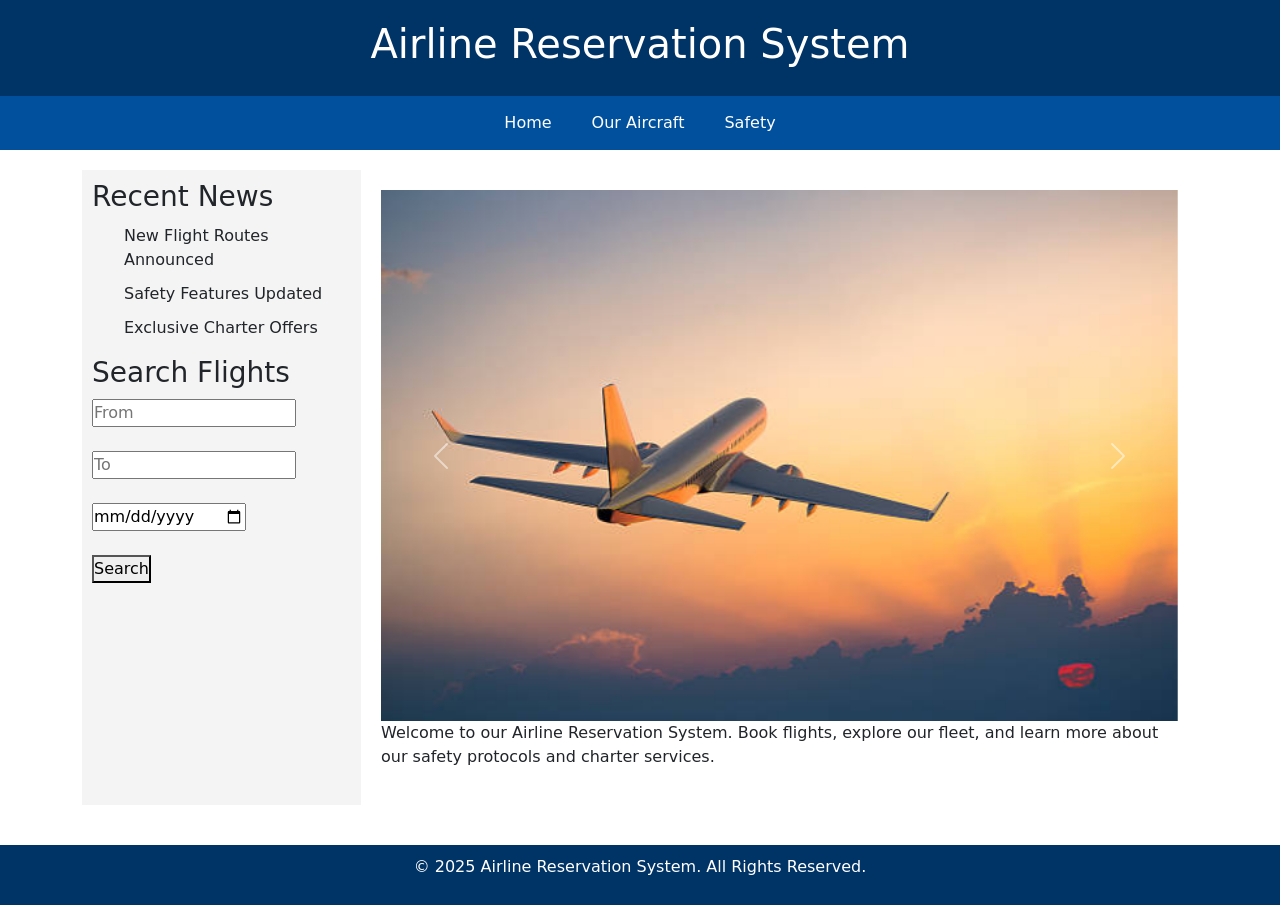
<file: Airlines_Project/index.html>
<!DOCTYPE html>
<html lang="en">
<head>
    <meta charset="UTF-8">
    <meta name="viewport" content="width=device-width, initial-scale=1.0">
    <title>Airline Reservation</title>
    <link rel="stylesheet" href="style.css">
    <link href="https://cdn.jsdelivr.net/npm/bootstrap@5.3.3/dist/css/bootstrap.min.css" rel="stylesheet" integrity="sha384-QWTKZyjpPEjISv5WaRU9OFeRpok6YctnYmDr5pNlyT2bRjXh0JMhjY6hW+ALEwIH" crossorigin="anonymous">
</head>
<body>
    <header>
        <h1>Airline Reservation System</h1>
    </header>
    <nav>
        <a href="index.html">Home</a>
        <a href="aircraft.html">Our Aircraft</a>
        <a href="safety.html">Safety</a>
    </nav>
    <div class="container">
        <div class="sidebar">
            <h3>Recent News</h3>
            <ul>
                <li>New Flight Routes Announced</li>
                <li>Safety Features Updated</li>
                <li>Exclusive Charter Offers</li>
            </ul>
            <h3>Search Flights</h3>
            <form>
                <input type="text" placeholder="From" required><br><br>
                <input type="text" placeholder="To" required><br><br>
                <input type="date" required><br><br>
                <button type="submit">Search</button>
            </form>
        </div>
        <div class="content">
            <div id="carouselExampleRide" class="carousel slide" data-bs-ride="true">
                <div class="carousel-inner">
                  <div class="carousel-item active">
                    <img src="A1.jpg" class="d-block w-100" alt="...">
                  </div>
                  <div class="carousel-item">
                    <img src="A2.jpeg" class="d-block w-100" alt="...">
                  </div>
                  <div class="carousel-item">
                    <img src="A3.jpg" class="d-block w-100" alt="...">
                  </div>
                </div>
                <button class="carousel-control-prev" type="button" data-bs-target="#carouselExampleRide" data-bs-slide="prev">
                  <span class="carousel-control-prev-icon" aria-hidden="true"></span>
                  <span class="visually-hidden">Previous</span>
                </button>
                <button class="carousel-control-next" type="button" data-bs-target="#carouselExampleRide" data-bs-slide="next">
                  <span class="carousel-control-next-icon" aria-hidden="true"></span>
                  <span class="visually-hidden">Next</span>
                </button>
              </div>
            <p>Welcome to our Airline Reservation System. Book flights, explore our fleet, and learn more about our safety protocols and charter services.</p>
        </div>
    </div>
    <footer>
        <p>© 2025 Airline Reservation System. All Rights Reserved.</p>
    </footer>
</body>
</html>
</file>
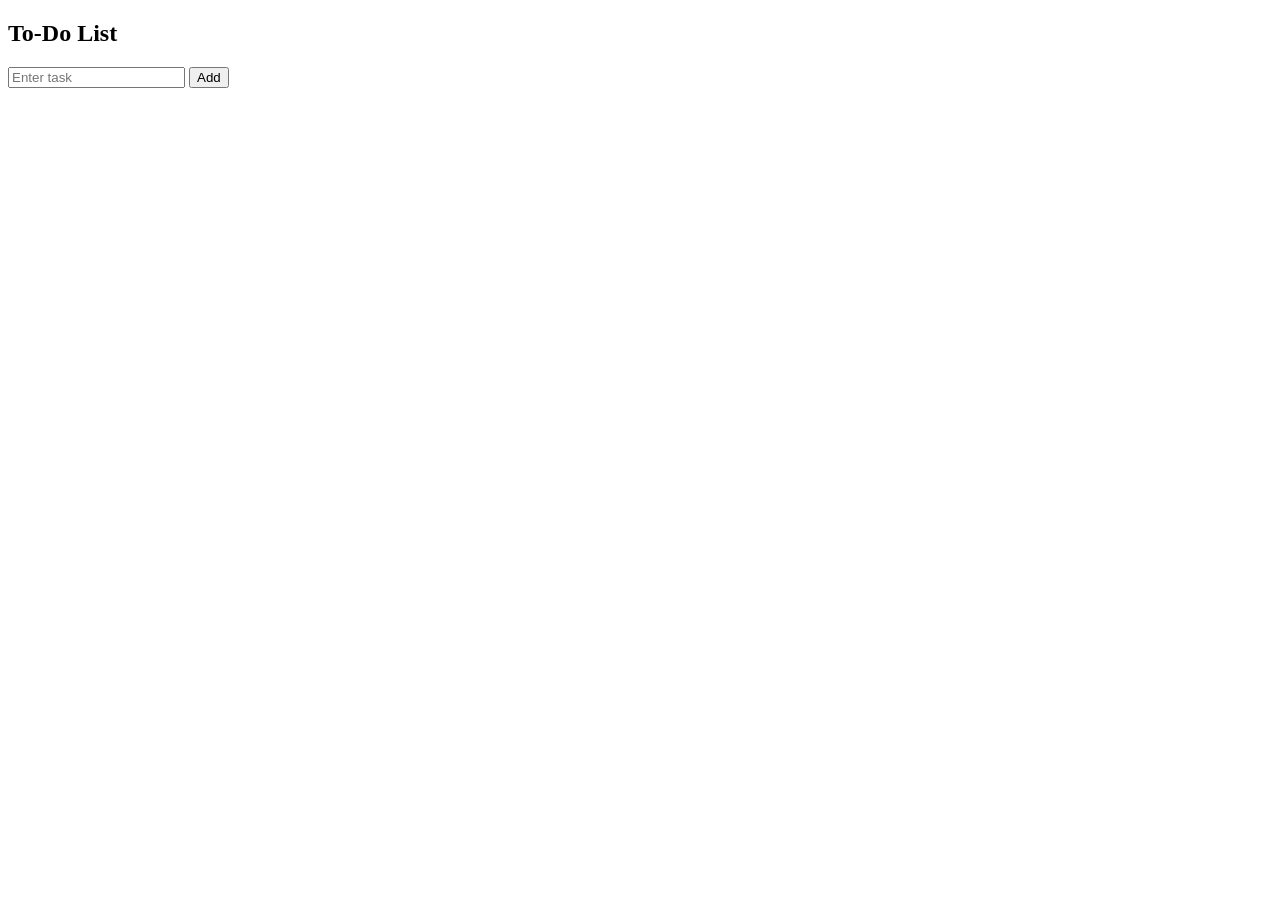
<file: JavaScript_Assesment/index.html>
<!DOCTYPE html>
<html lang="en">
<head>
    <meta charset="UTF-8">
    <meta name="viewport" content="width=device-width, initial-scale=1.0">
    <title>To-Do List (LocalStorage)</title>
</head>
<body>
    <h2>To-Do List</h2>
    <input type="text" id="taskInput" placeholder="Enter task">
    <button onclick="addTask()">Add</button>
    <ul id="taskList" type="none"></ul>

    <script>
        function loadTasks() {
            let tasks = JSON.parse(localStorage.getItem("tasks")) || [];
            let taskList = document.getElementById("taskList");
            taskList.innerHTML = "";
            tasks.forEach((task, index) => {
                taskList.innerHTML += `<li>${task} 
                    <button onclick="deleteTask(${index})">x</button></li>`;
            });
        }

        function addTask() {
            let input = document.getElementById("taskInput").value;
            if (input.trim()) {
                let tasks = JSON.parse(localStorage.getItem("tasks")) || [];
                tasks.push(input);
                localStorage.setItem("tasks", JSON.stringify(tasks));
                document.getElementById("taskInput").value = "";
                loadTasks();
            }
        }

        function deleteTask(index) {
            let tasks = JSON.parse(localStorage.getItem("tasks"));
            tasks.splice(index, 1);
            localStorage.setItem("tasks", JSON.stringify(tasks));
            loadTasks();
        }

        loadTasks();
    </script>
</body>
</html>
</file>
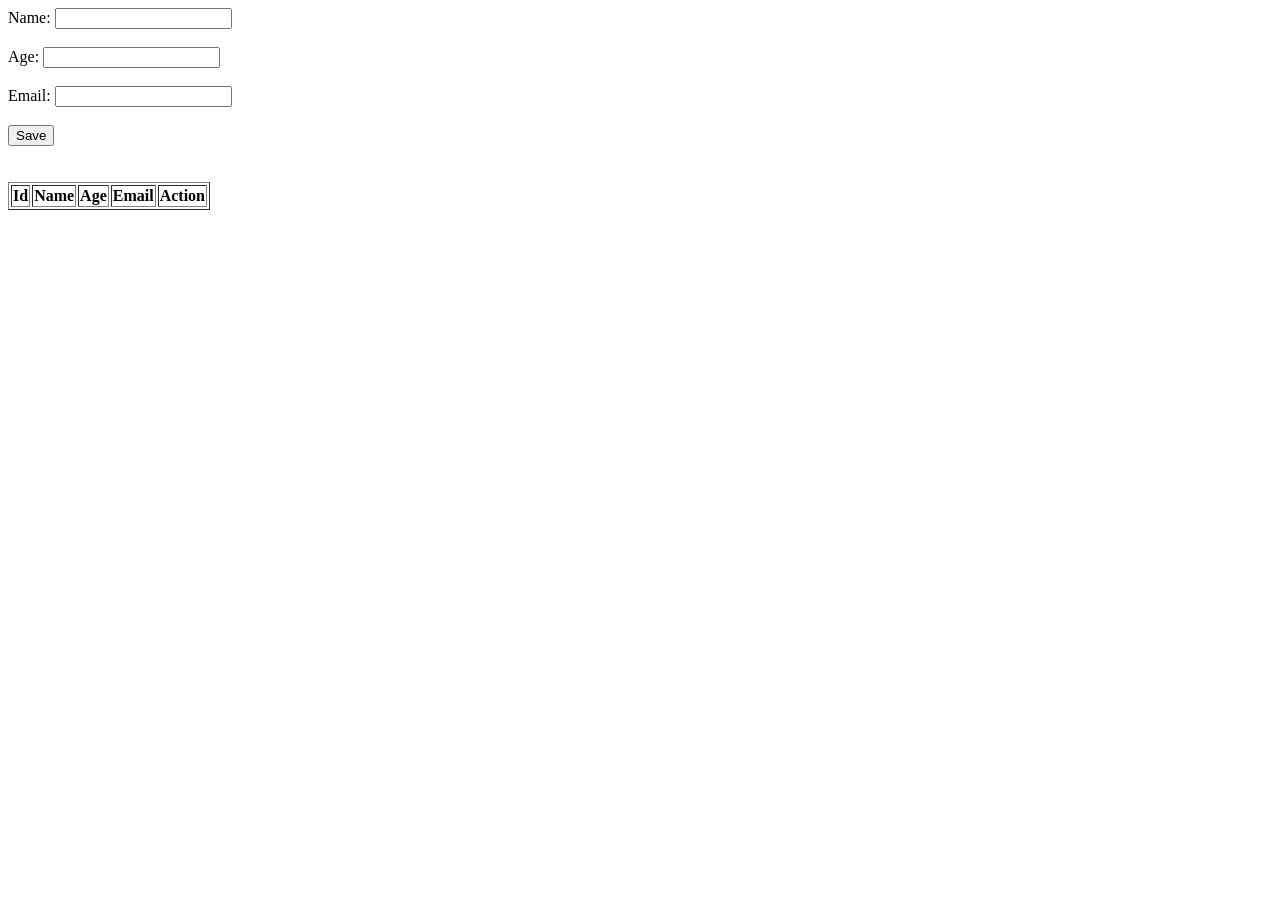
<file: JS_Crud/index.html>
<!DOCTYPE html>
<html lang="en">
<head>
    <meta charset="UTF-8">
    <meta name="viewport" content="width=device-width, initial-scale=1.0">
    <title>Document</title>
</head>
<body>
    <form action="#" method="post" name="frm" id="frm">
        <input type="hidden" name="uid" id="uid">
        Name:
        <input type="text" name="uname" id="uname">
        <br><br>
        Age:
        <input type="number" name="age" id="age">
        <br><br>
        Email:
        <input type="email" name="email" id="email">
        <br><br>
        <button type="button" onclick="saveData()">Save</button>
    </form>
    <br><br>
    <table border="1">
        <thead>
            <tr>
                <th>Id</th>
                <th>Name</th>
                <th>Age</th>
                <th>Email</th>
                <th>Action</th>
            </tr>
        </thead>
        <tbody id="badhodata"></tbody>
    </table>
    <script src="https://code.jquery.com/jquery-3.7.1.min.js" integrity="sha256-/JqT3SQfawRcv/BIHPThkBvs0OEvtFFmqPF/lYI/Cxo=" crossorigin="anonymous"></script>
    <script src="crud.js"></script>
</body>
</html>
</file>
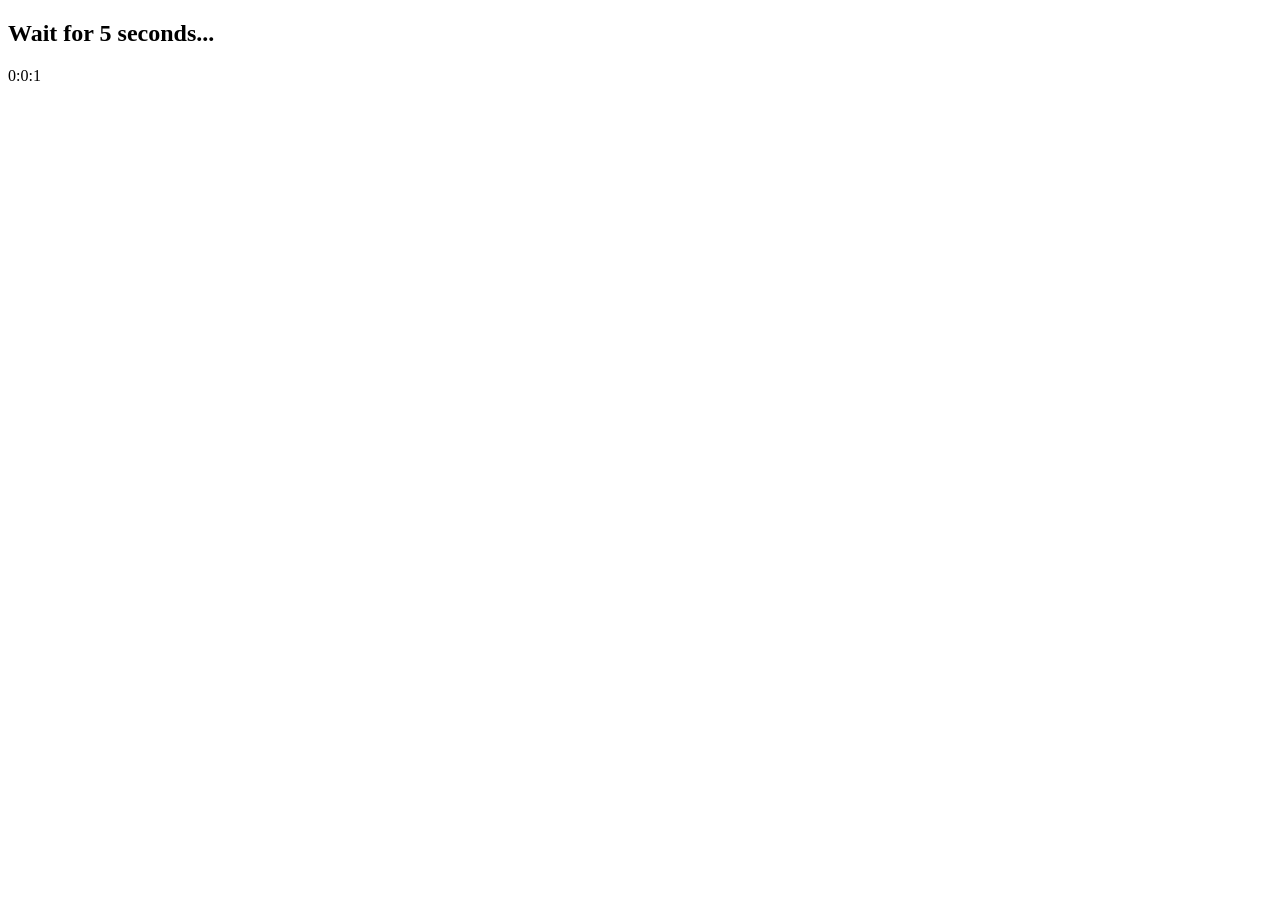
<file: Module_6/LabAssignment12_setTimeout_setInterval.html>
<!DOCTYPE html>
<html lang="en">
<head>
    <meta charset="UTF-8">
    <meta name="viewport" content="width=device-width, initial-scale=1.0">
    <title>setTimeout & setInterval</title>
</head>
<body>
    <h2>Wait for 5 seconds...</h2>
    <div id="cnt"></div>
    <script>
        setTimeout(()=>{
            document.body.style.backgroundColor = "lightblue";
        },5000);

        let sec = 0;
        let min = 0;
        let hr = 0;
        setInterval(()=>{
            sec+=1;
            if(sec==60)
            {
                sec = 0;
                min+=1;
            }

            if(min==60)
            {
                min = 0;
                hr+=1;
            }

            document.getElementById("cnt").innerHTML = `${hr}:${min}:${sec}`;
        },1000);
    </script>
</body>
</html>
</file>
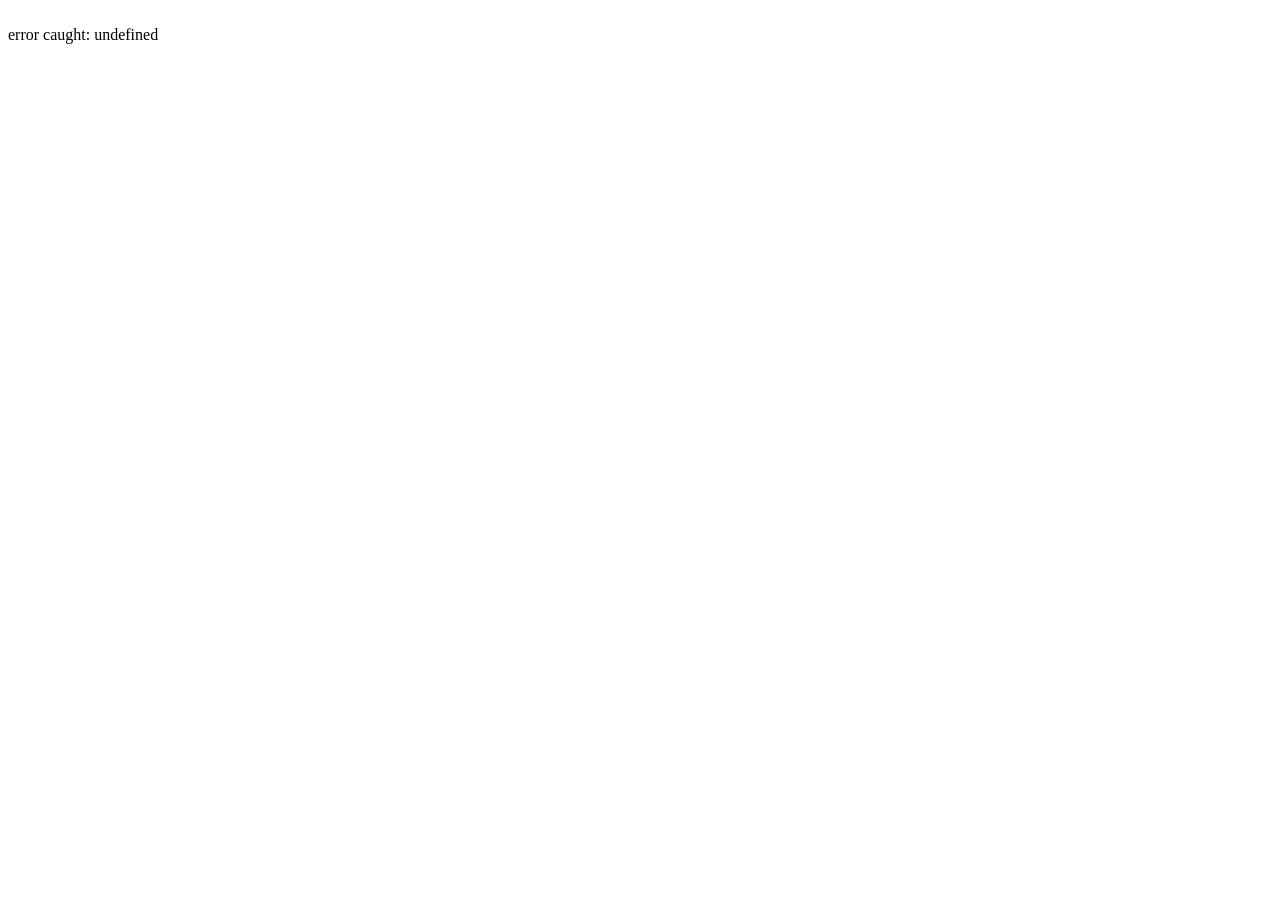
<file: Module_6/LabAssignment13_ErrorHandling.html>
<!DOCTYPE html>
<html lang="en">
<head>
    <meta charset="UTF-8">
    <meta name="viewport" content="width=device-width, initial-scale=1.0">
    <title>Error Handling</title>
</head>
<body>
    <script>
        function divide(a,b){
            let result = a/b;
            try{
                if(b == 0)
                {
                    throw result;
                }
                document.write('<br> '+result)
            }
            catch(e){
                document.write('<br> error caught: '+e.message);
            }
        }
        divide(5,0);
    </script>
</body>
</html>
</file>
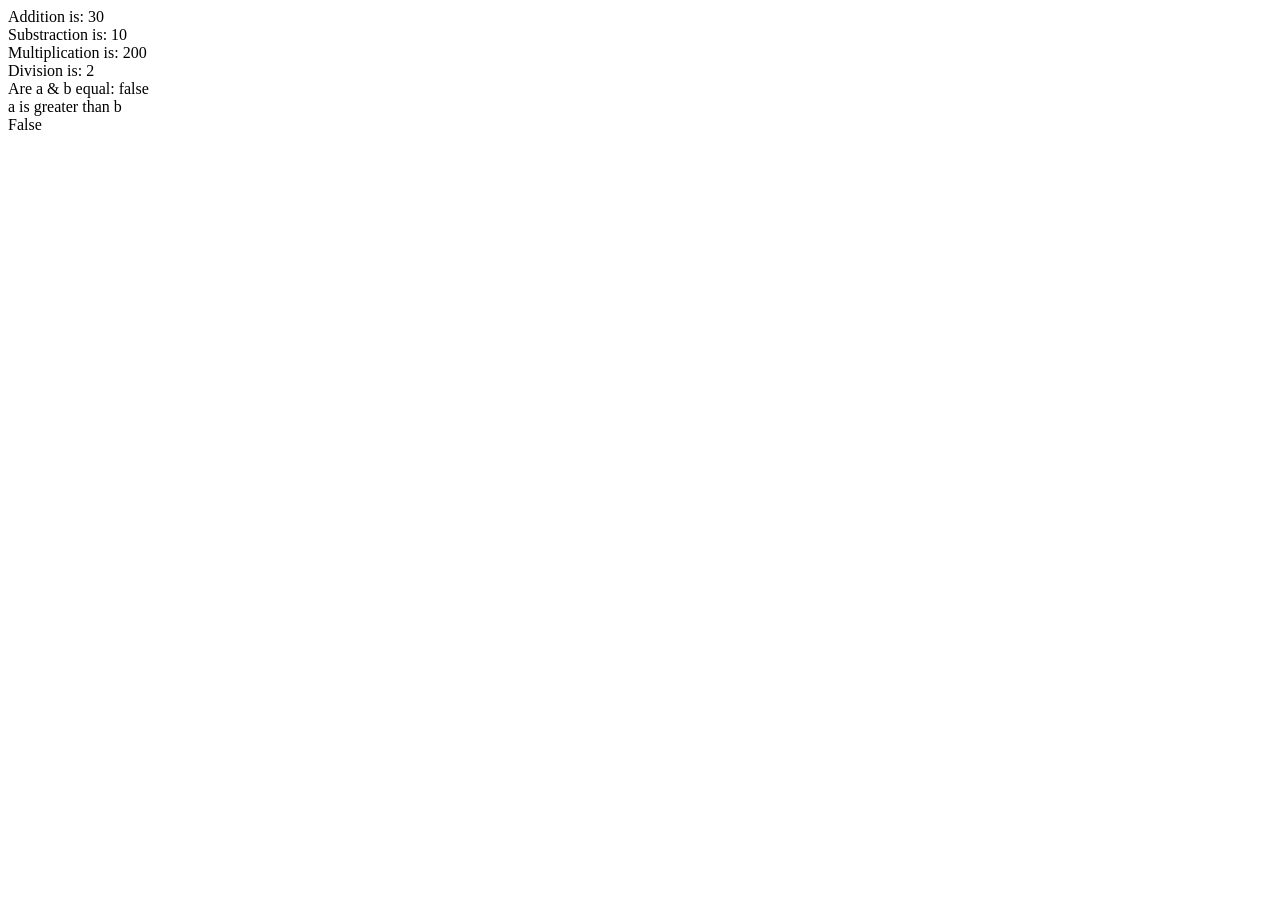
<file: Module_6/LabAssignment3_Operators.html>
<!DOCTYPE html>
<html lang="en">
<head>
    <meta charset="UTF-8">
    <meta name="viewport" content="width=device-width, initial-scale=1.0">
    <title>Operators</title>
</head>
<body>
    <script>
        let a = 20;
        let b = 10;
        document.write('Addition is: '+(a+b));
        document.write('<br> Substraction is: '+(a-b));
        document.write('<br> Multiplication is: '+(a*b));
        document.write('<br> Division is: '+(a/b));

        document.write('<br> Are a & b equal: '+(a==b));
        if (a>b) 
        {
            document.write('<br> a is greater than b')
        }
        else
        {
            document.write('<br> b is greater than a')
        }

        if (a>10 && b<5) {
            document.write('<br> True')
        } else {
            document.write('<br> False')
        }
    </script>
</body>
</html>
</file>
<file: Airlines_Project/style.css>
* {
    margin: 0;
    padding: 0;
    box-sizing: border-box;
}
body {
    font-family: Arial, sans-serif;
    line-height: 1.6;
    background-color: #f9f9f9;
}
header {
    background-color: #003366;
    color: #fff;
    padding: 20px;
    text-align: center;
}
nav {
    background-color: #00509e;
    display: flex;
    justify-content: center;
}
nav a {
    color: #fff;
    text-decoration: none;
    padding: 15px 20px;
    display: block;
}
nav a:hover {
    background-color: #002d66;
}
.container {
    display: flex;
    padding: 20px;
}
.sidebar {
    width: 25%;
    padding: 10px;
    background-color: #f4f4f4;
}
.sidebar h3 {
    margin-bottom: 10px;
}
.sidebar ul {
    list-style: none;
}
.sidebar ul li {
    margin-bottom: 10px;
}
.content {
    flex: 1;
    padding: 20px;
}
.slider {
    position: relative;
    width: 100%;
    height: 400px;
}
.slider img {
    width: 100%;
    height: 100%;
    object-fit: cover;
}
footer {
    background-color: #003366;
    color: #fff;
    text-align: center;
    padding: 10px;
    margin-top: 20px;
}
</file>
